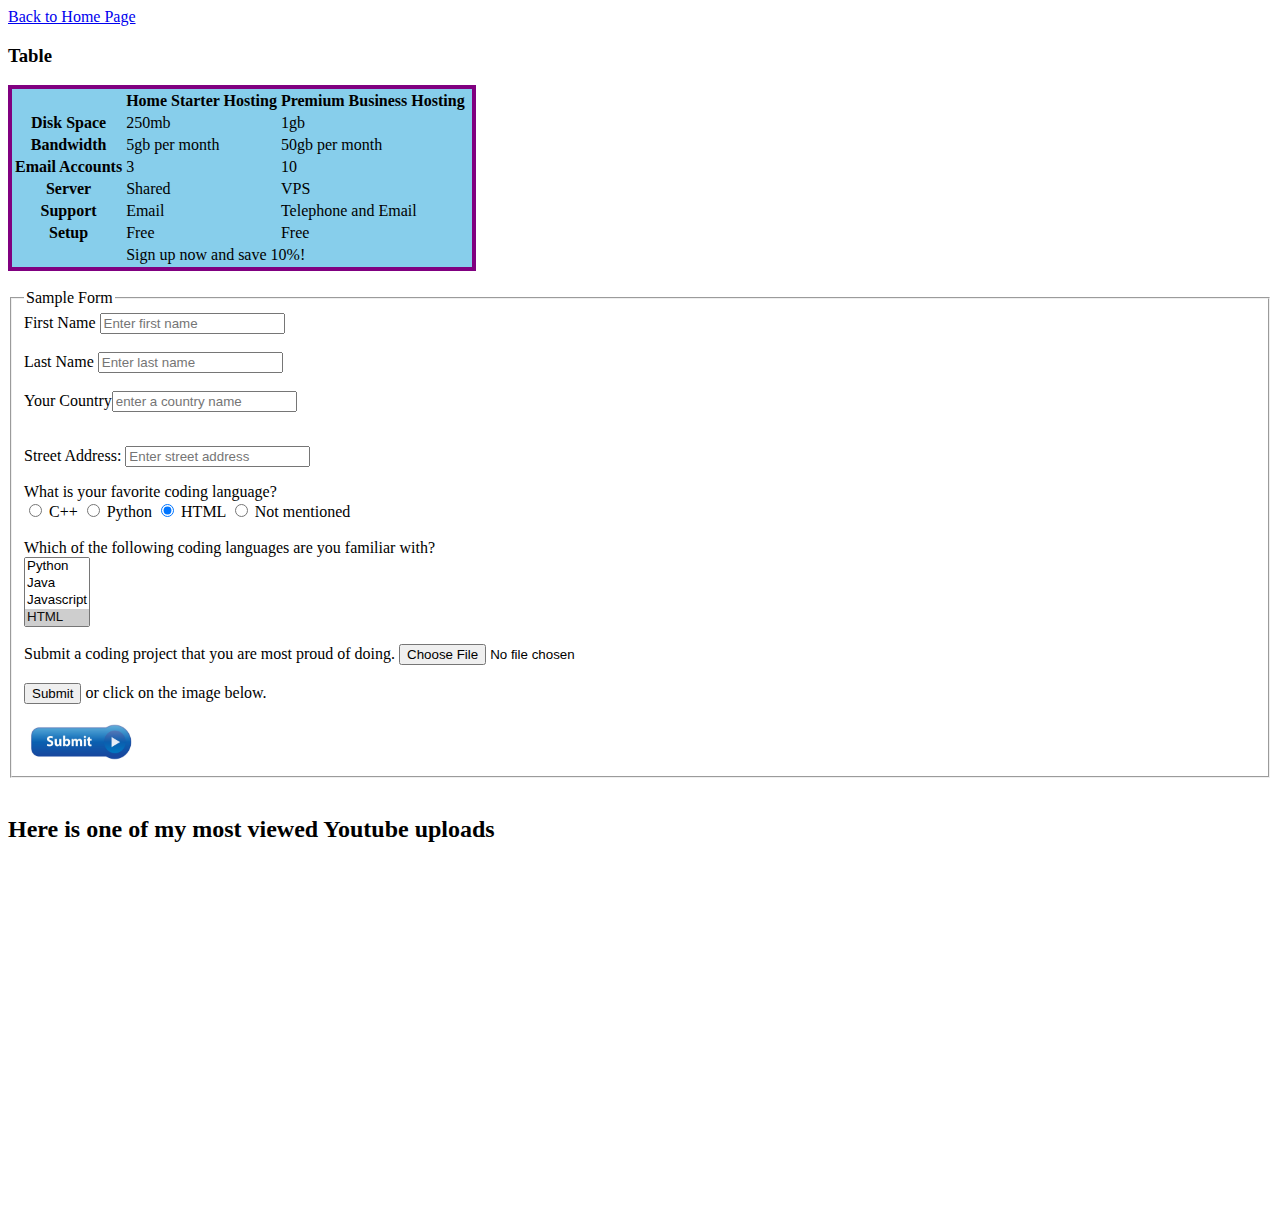
<file: extra webpage/extra.html>
<!DOCTYPE html>
<html>

<head>
  <title>Extras</title>
</head>

<body>
  <a href="../index.html">Back to Home Page</a>
  <h3>Table</h2>
    <table style="background-color: skyblue; border: 4px solid; border-color: purple;">
      <thead>
        <tr>
          <th></th>
          <th scope="col">Home Starter Hosting</th>
          <th scope="col">Premium Business Hosting</th>
        </tr>
      </thead>
      <tbody>
        <tr>
          <th scope="row">Disk Space</th>
          <td>250mb</td>
          <td>1gb</td>
        </tr>
        <tr>
          <th scope="row">Bandwidth</th>
          <td>5gb per month</td>
          <td>50gb per month</td>
        </tr>
        <tr>
          <th scope="row">Email Accounts</th>
          <td>3</td>
          <td>10</td>
        </tr>
        <tr>
          <th scope="row">Server</th>
          <td>Shared</td>
          <td>VPS</td>
        </tr>
        <tr>
          <th scope="row">Support</th>
          <td>Email</td>
          <td>Telephone and Email</td>
        </tr>
        <tr>
          <th scope="row">Setup</th>
          <td>Free</td>
          <td>Free</td>
        </tr>
      </tbody>
      <tfoot>
        <tr>
          <td></td>
          <td colspan="2">Sign up now and save 10%!
          <th>
        </tr>
      </tfoot>
    </table>
    <br>

    <!-- Sample Form -->
    <div>
      <form action="" method="" id="mainform"></form>
      <fieldset>
        <legend>Sample Form</legend>
        <!-- ------------------------------------------------------>
        <!-- Text boxes -->
        <label>First Name <input type="text" id="fname" name="firstname" maxlength="30" size="20"
            placeholder="Enter first name"></label>
        <br><br>
        <label for="lname">Last Name </label>
        <input type="text" id="lname" name="lastname" maxlength="30" size="20" placeholder="Enter last name">
        <br><br>
        <label>Your Country<input placeholder="enter a country name" type="text"></label>
        <br><br>
        <p>Street Address:
          <!--Does not have a label-->
          <input type="text" name="address" maxlength="30" size="20" placeholder="Enter street address">
        </p>
        <!-- ------------------------------------------------------>

        <!-- Radio Buttons -->
        <p> What is your favorite coding language? <br>
          <input type="radio" name="coding" value="C++"> C++
          <input type="radio" name="coding" value="Python"> Python
          <input checked="checked" type="radio" name="coding" value="HTML"> HTML
          <input type="radio" name="coding" value="None"> Not mentioned
          <br><br>

          <!-- Drop Down List Box/ Select Box -->
          Which of the following coding languages are you familiar with?<br>
          <select name="familiarity" multiple="mulitple">
            <option value="C++">C++</option>
            <option value="Python">Python</option>
            <option value="Java">Java</option>
            <option value="Javascript">Javascript</option>
            <option selected="selected" value="HTML">HTML</option>
            <option value="CSS">CSS</option>
            <option value="PHP">PHP</option>
          </select>
        </p>

        Submit a coding project that you are most proud of doing.
        <input type="file" name="userfile" id="file">
        <br><br>

        <input type="submit" value="Submit"> or click on the image below. <br><br>

        <input type="image" src="/images/miscellaneous/Submit-Button.jpg" width="115" height="40">
      </fieldset>
    </div>
    <br>

    <h2>Here is one of my most viewed Youtube uploads</h2>
    <br>
    <div>
      <iframe width="560" height="315" src="https://www.youtube.com/embed/C8_0qs_mApg" frameborder="0"
        allow="accelerometer; autoplay; clipboard-write; encrypted-media; gyroscope; picture-in-picture"
        allowfullscreen></iframe>
    </div>

</body>

</html>
</file>
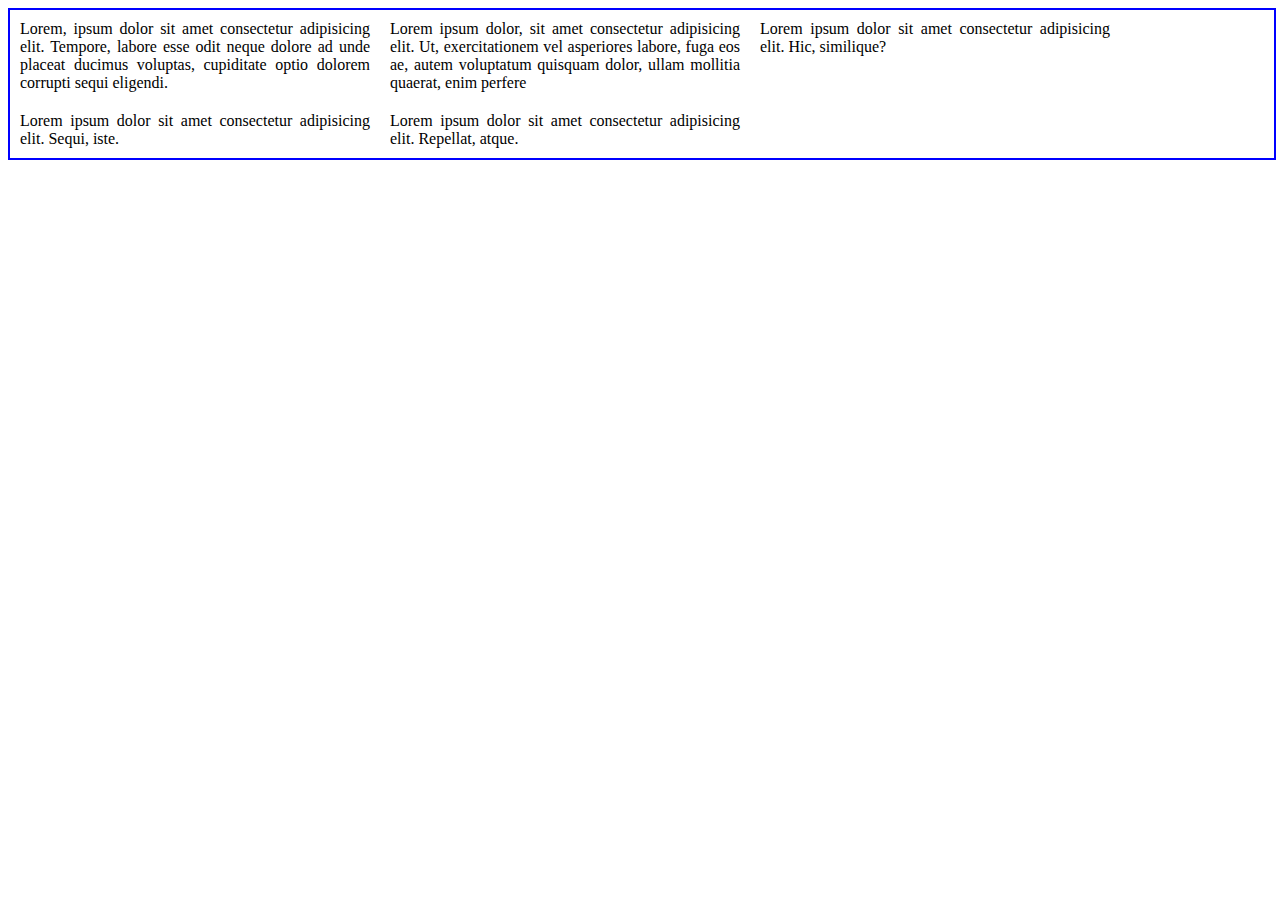
<file: extra webpage/floats.html>
<!DOCTYPE html>
<html lang="en">

<head>
  <meta charset="UTF-8">
  <meta name="viewport" content="width=device-width, initial-scale=1.0">
  <title>The Float Property</title>
  <style>
    p {
      width: 350px;
      float: left;
      margin: 10px;
      text-align: justify;
    }

    /* this class and its property given allows for the fourth paragraph to not be joined to the third paragraph on the same line(which has space below the third paragraph). Instead the clear property, as stated makes sure no element is touching it on the left and instead puts it on the next line.*/
    .fourth {
      clear: left;
    }

    div{
      border: 2px solid blue;
      overflow: auto;
      width: 100%;
    }
  </style>
</head>

<body>
  <div>
    <p>Lorem, ipsum dolor sit amet consectetur adipisicing elit. Tempore, labore esse odit neque dolore ad unde placeat
      ducimus voluptas, cupiditate optio dolorem corrupti sequi eligendi.</p>

    <p>Lorem ipsum dolor, sit amet consectetur adipisicing elit. Ut, exercitationem vel asperiores labore, fuga eos ae,
      autem voluptatum quisquam dolor, ullam mollitia quaerat, enim perfere</p>

    <p>Lorem ipsum dolor sit amet consectetur adipisicing elit. Hic, similique?</p>

    <p class="fourth">Lorem ipsum dolor sit amet consectetur adipisicing elit. Sequi, iste.</p>

    <p>Lorem ipsum dolor sit amet consectetur adipisicing elit. Repellat, atque.</p>
  </div>
</body>

</html>
</file>
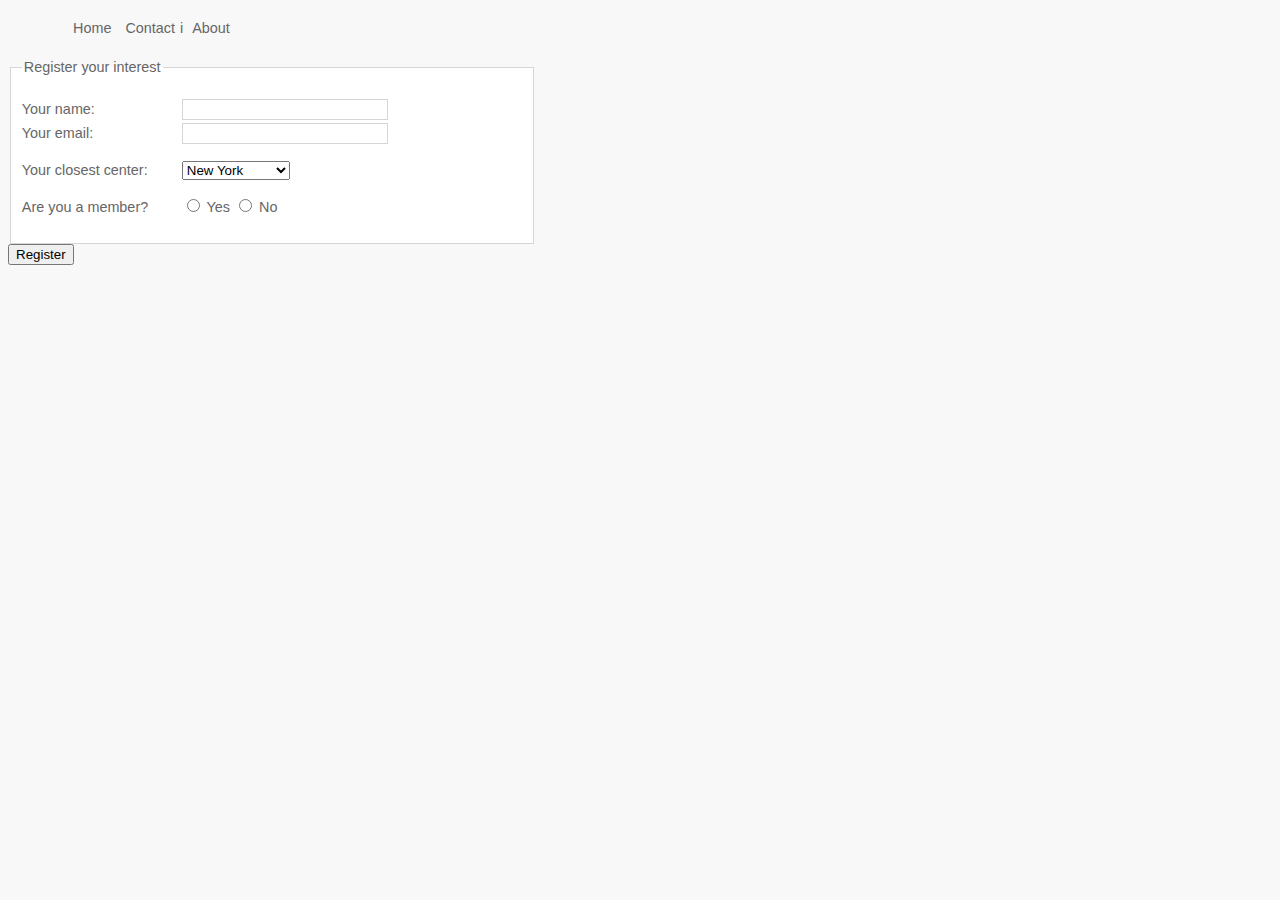
<file: extra webpage/forms.html>
<!DOCTYPE html>
<html lang="en">
<head>
  <meta charset="UTF-8">
  <meta name="viewport" content="width=device-width, initial-scale=1.0">
  <title>Forms</title>
  <style>
    body {
    font-family: Arial, Verdana, sans-serif;
    font-size: 90%;
    color: #666;
    background-color: #f8f8f8;
}

fieldset {
    width: 500px;
    margin-top: 20px;
    border: 1px solid #d6d6d6;
    background-color: #ffffff;
    line-height: 1.6em;
}

.title {
  float: left;
  width: 160px;
}

input[type="text"] {
  width: 200px;
  border: 1px solid #d6d6d6;
  padding: 2px;
  outline: none;
}

/* -------------------------------------------- */

li{
  display: inline;
  list-style-type: none;
  padding: 5px;
  border-radius: 2px;
}

ul{
  font-family:'Franklin Gothic Medium', 'Arial Narrow', Arial, sans-serif;
  margin: 20px;
}

li:hover{
  background-color: black;
  color: white;
  transition: 0.4s ease;
}
  </style>
</head>
<body>
  <ul style="display: block;">
    <li>Home</li>
    <li>Contact</li>i
    <li>About</li>
  </ul>

  
  <form action="http://www.example.com/form.php" method="get">
    <fieldset>
      <legend>Register your interest</legend>
      <p><label class="title" for="name">Your name:</label>
        <input type="text" name="name" id="name"><br>
        <label class="title" for="email">Your email:</label>
        <input type="text" name="email" id="email">
      </p>
      <p><label for="location" class="title">Your closest center:</label>
        <select name="location" id="location">
          <option value="ny">New York</option>
          <option value="il">Chicago</option>
          <option value="ca">San Francisco</option>
        </select>
      </p>
      <span class="title">Are you a member?</span>
      <label><input type="radio" name="member" value="yes"> Yes</label>
      <label><input type="radio" name="member" value="no"> No</label>
      <p></p>
    </fieldset>
    <div class="submit"><input type="submit" value="Register"></div>
  </form>
</body>
</html>
</file>
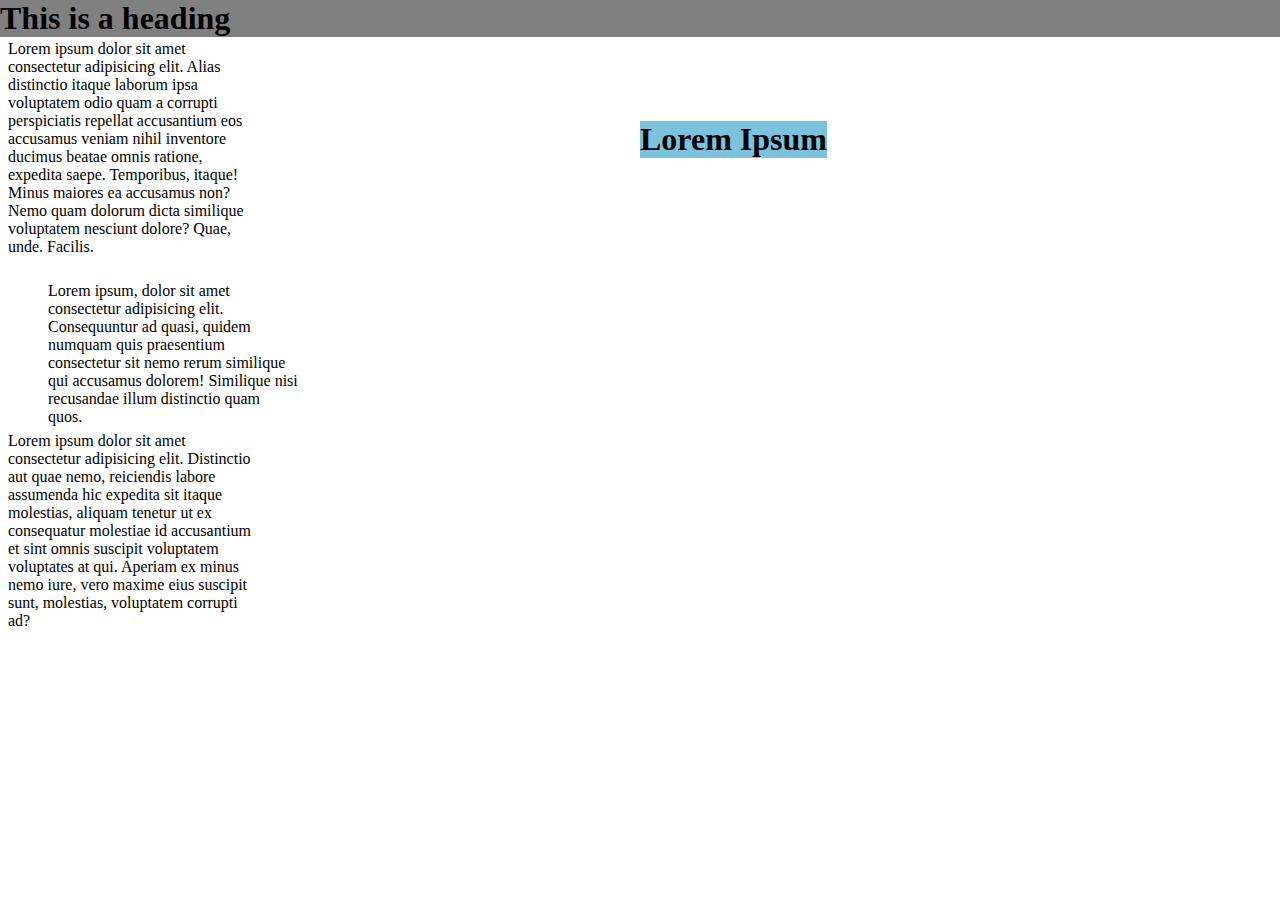
<file: extra webpage/positioning.html>
<!DOCTYPE html>
<html lang="en">
<head>
  <meta charset="UTF-8">
  <meta name="viewport" content="width=device-width, initial-scale=1.0">
  <title>POSITIONING</title>
  <style>
    body{
      font-family: 'Times New Roman', Times, serif;
    }

    #lorem{
      position: absolute;
      cursor: help;
      left: 50%;
      top: 100px;
      background-color: rgb(123, 195, 221);
    }
    p{
      width: 250px;
    }

    .middle{
      position:relative;
      left: 40px;
      top: 10px;
    }

    .head{
      background-color: grey;
      margin: 0px;
      position: fixed;
      top: 0px;
      left: 0px;
      width: 100%;
    }
    .example{
      margin-top: 40px;
    }
  </style>
</head>
<body>
  <h1 id="lorem">Lorem Ipsum</h1>
  <h1 class="head">This is a heading</h1>
  <p class="example">Lorem ipsum dolor sit amet consectetur adipisicing elit. Alias distinctio itaque laborum ipsa voluptatem odio quam a corrupti perspiciatis repellat accusantium eos accusamus veniam nihil inventore ducimus beatae omnis ratione, expedita saepe. Temporibus, itaque! Minus maiores ea accusamus non? Nemo quam dolorum dicta similique voluptatem nesciunt dolore? Quae, unde. Facilis.</p>

  <p class="middle">Lorem ipsum, dolor sit amet consectetur adipisicing elit. Consequuntur ad quasi, quidem numquam quis praesentium consectetur sit nemo rerum similique qui accusamus dolorem! Similique nisi recusandae illum distinctio quam quos.</p>

  <p>Lorem ipsum dolor sit amet consectetur adipisicing elit. Distinctio aut quae nemo, reiciendis labore assumenda hic expedita sit itaque molestias, aliquam tenetur ut ex consequatur molestiae id accusantium et sint omnis suscipit voluptatem voluptates at qui. Aperiam ex minus nemo iure, vero maxime eius suscipit sunt, molestias, voluptatem corrupti ad?</p>
</body>

</html>
</file>
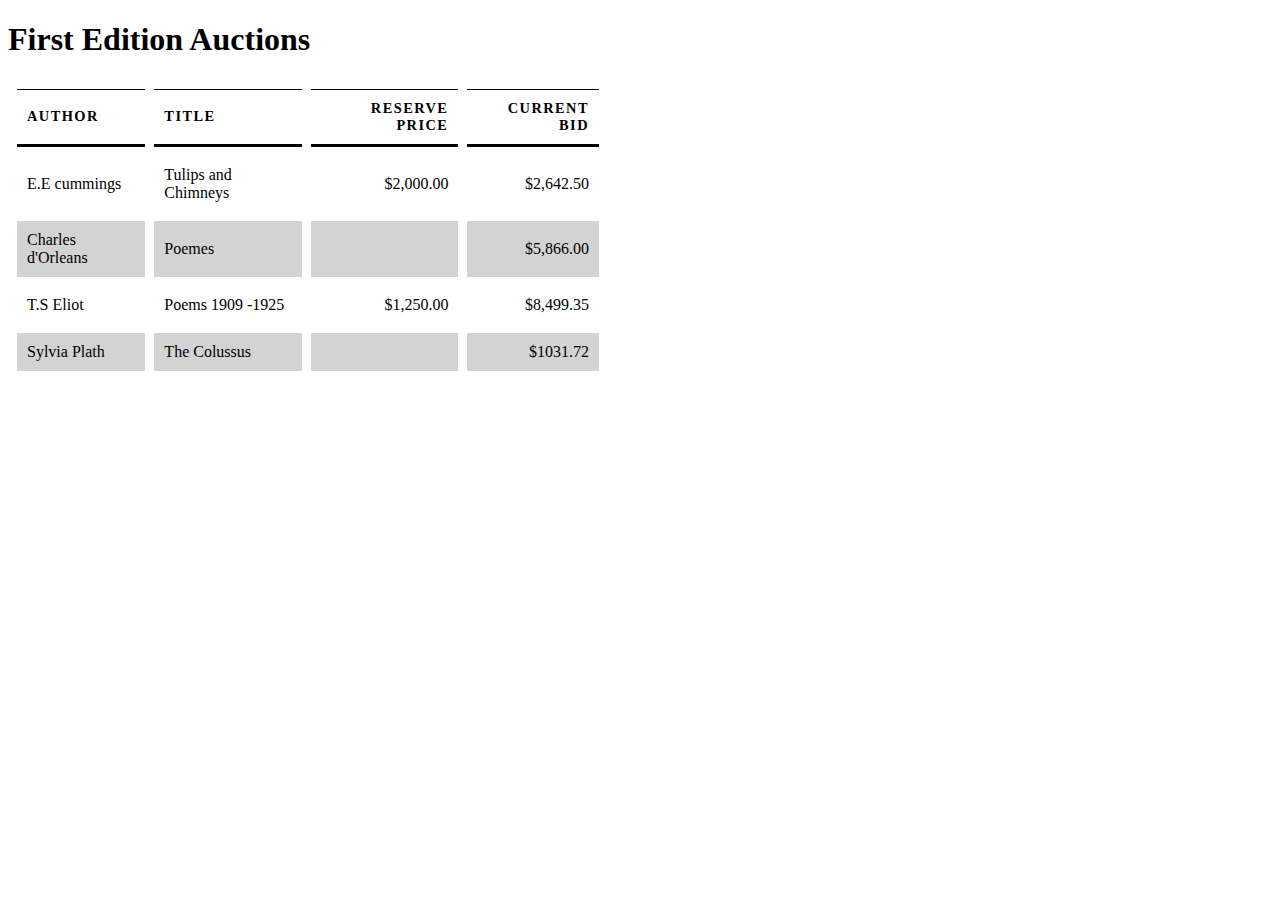
<file: extra webpage/table.html>
<!DOCTYPE html>
<html lang="en">

<head>
  <meta charset="UTF-8">
  <meta name="viewport" content="width=device-width, intitial-scale=1.0">
  <title>Tables</title>
  <style>
    table{
      width: 600px;
      border-spacing: 9px;
    }

    th, td{
      padding: 10px;
    }

    th{
      font-size: 90%;
      text-transform: uppercase;
      text-align: left;
      border-top: 1px solid black;
      border-bottom: 3px solid black;
      letter-spacing: 0.1em;
    }

    tr.even{
      background-color: lightgray;
    }

    .money{
      text-align: right;
    }

    tr:hover{
      background-color: black;
      color: white;
      transition: 2s ease;
    }

  </style>
</head>

<body>
  <h1>First Edition Auctions</h1>
  <table>
    <tr>
      <th>Author</th>
      <th>Title</th>
      <th class="money">Reserve Price</th>
      <th class="money">Current Bid</th>      
    </tr>
    <tr>
      <td>E.E cummings</td>
      <td>Tulips and Chimneys</td>
      <td class="money">$2,000.00</td>
      <td class="money">$2,642.50</td>
    </tr>
    <tr class="even">
      <td>Charles d'Orleans</td>
      <td>Poemes</td>
      <td class="money"></td>
      <td class="money">$5,866.00</td>
    </tr>
    <tr>
      <td>T.S Eliot</td>
      <td>Poems 1909 -1925</td>
      <td class="money">$1,250.00</td>
      <td class="money">$8,499.35</td>
    </tr>
    <tr class="even">
      <td>Sylvia Plath</td>
      <td>The Colussus</td>
      <td class="money"></td>
      <td class="money">$1031.72</td>
    </tr>
  </table>
</body>

</html>
</file>
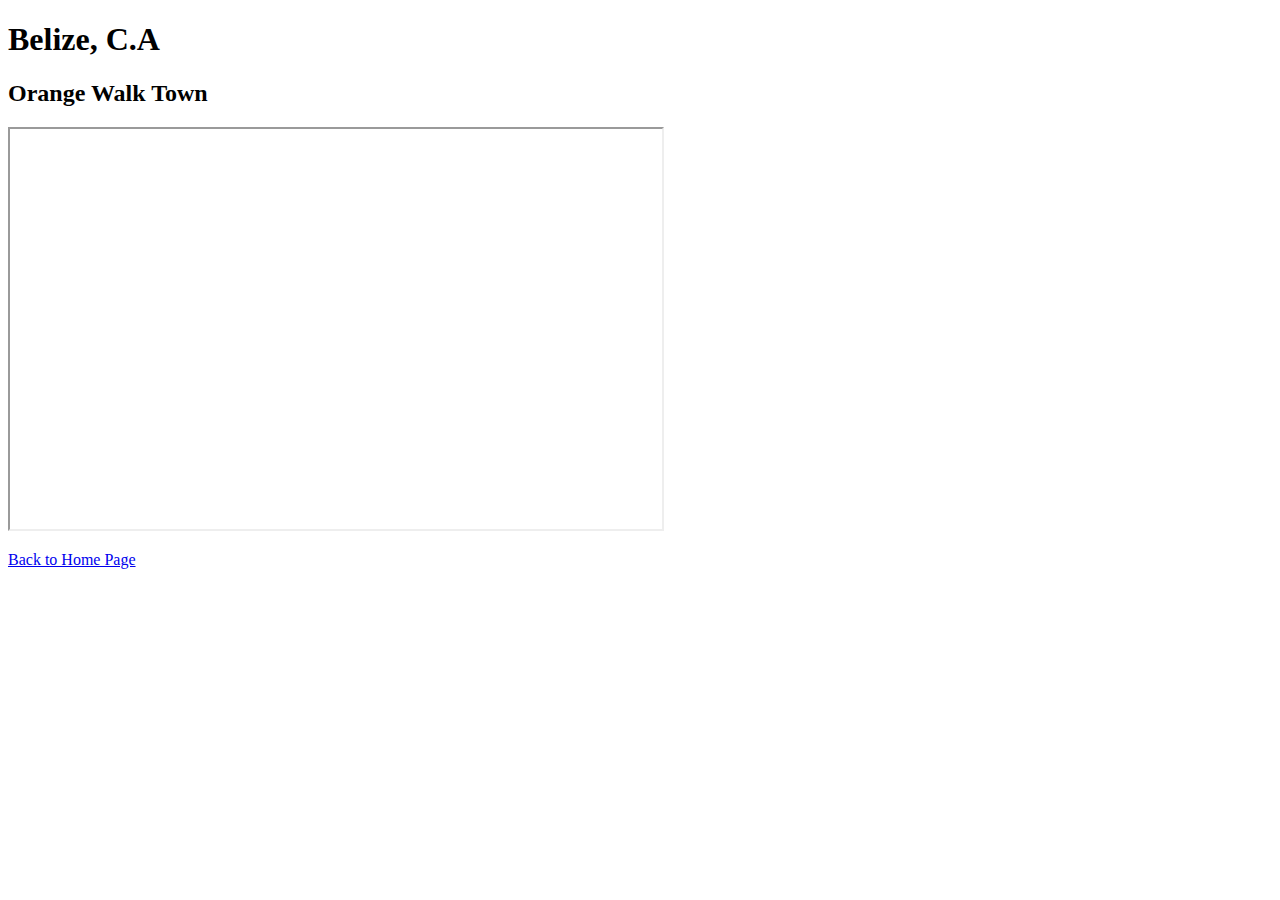
<file: location/location.html>
<!DOCTYPE html>
<html lang="en">

<head>
  <meta charset="UTF-8">
  <meta name="viewport" content="width=device-width, initial-scale=1.0">
  <meta name="description" content="Tadeo Bennett's(My) first website that will be used as a reflection of my journey.">

  <meta http-equiv="author" content="Tadeo Bennett">
  <title>location</title>
</head>

<body>
  <h1>Belize, C.A</h1>
  <h2>Orange Walk Town</h2>

  <iframe width="652" height="400" frameborder="1"
    src="https://maps.google.com/maps?q=Orange%20Walk%20Town&t=&z=13&ie=UTF8&iwloc=&output=embed"></iframe>
  <p> <a href="../index.html">Back to Home Page</a></p>
</body>

</html>
</file>
